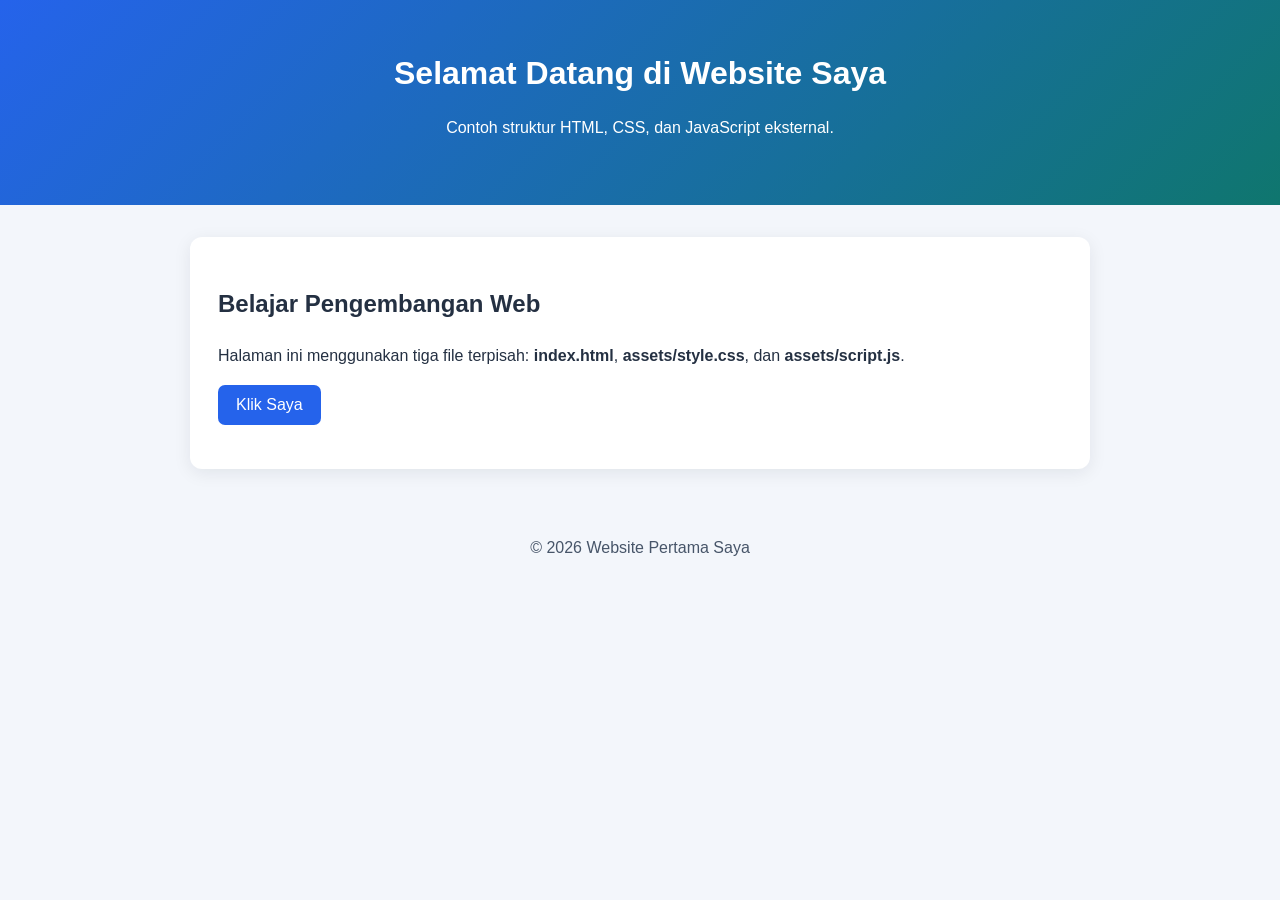
<file: index.html>
<!DOCTYPE html>
<html lang="id">
<head>
  <meta charset="UTF-8">
  <meta name="viewport" content="width=device-width, initial-scale=1.0">
  <title>Website Pertama Saya</title>

  <!-- Menghubungkan file CSS -->
  <link rel="stylesheet" href="assets/style.css">
</head>
<body>
  <header class="header">
    <h1>Selamat Datang di Website Saya</h1>
    <p>Contoh struktur HTML, CSS, dan JavaScript eksternal.</p>
  </header>

  <main class="container">
    <section class="card">
      <h2>Belajar Pengembangan Web</h2>
      <p>
        Halaman ini menggunakan tiga file terpisah:
        <strong>index.html</strong>, <strong>assets/style.css</strong>,
        dan <strong>assets/script.js</strong>.
      </p>
      <button id="tombolPesan" type="button">Klik Saya</button>
      <p id="pesan" aria-live="polite"></p>
    </section>
  </main>

  <footer class="footer">
    <p>&copy; 2026 Website Pertama Saya</p>
  </footer>

  <!-- Menghubungkan file JavaScript -->
  <script src="assets/script.js"></script>
</body>
</html>
</file>
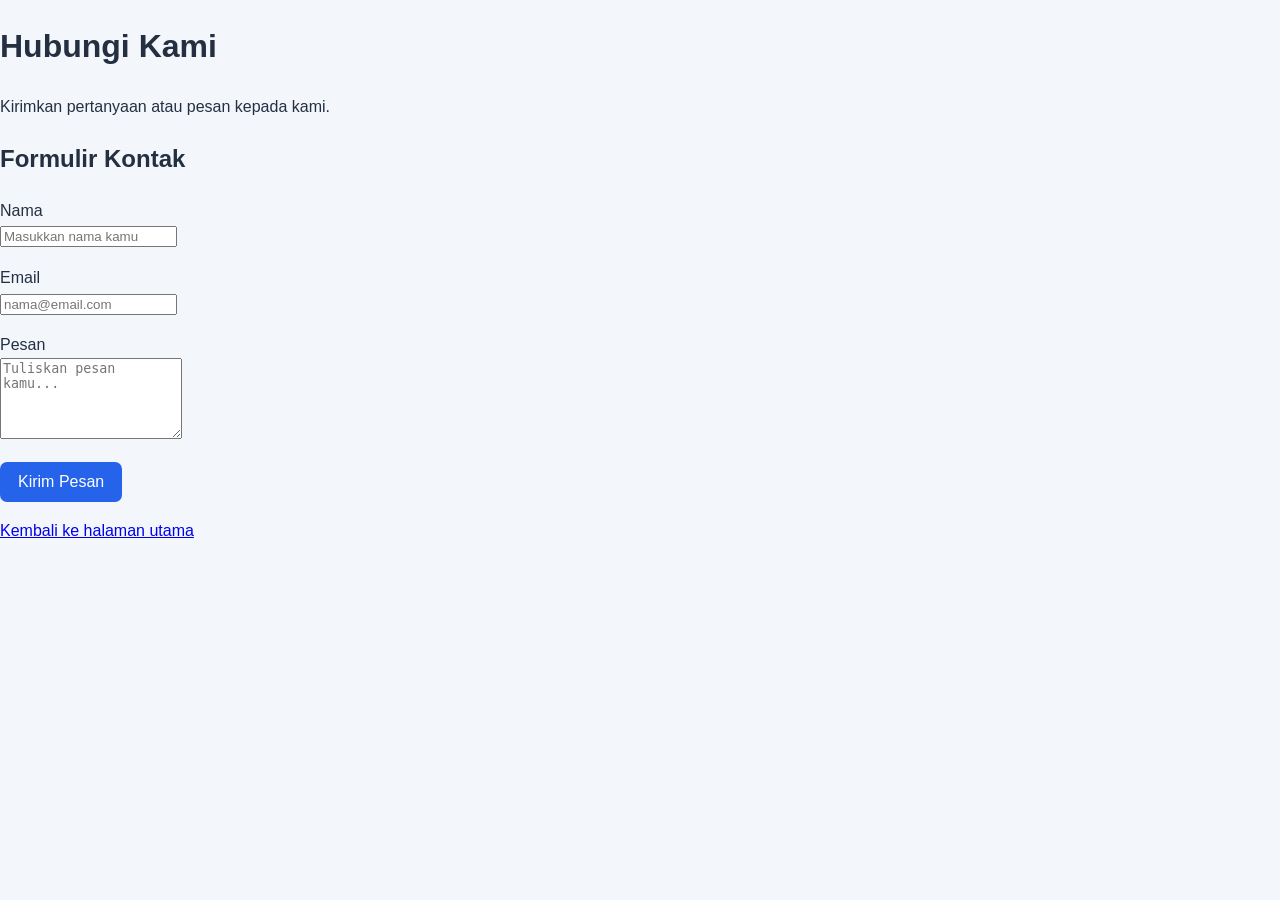
<file: contac.html>
<!DOCTYPE html>
<html lang="id">
<head>
  <meta charset="UTF-8">
  <meta name="viewport" content="width=device-width, initial-scale=1.0">
  <title>Contact - Website Saya</title>

  <!-- Hubungkan CSS -->
  <link rel="stylesheet" href="assets/style.css">

  <!-- Hubungkan JavaScript -->
  <script src="assets/script.js" defer></script>
</head>
<body>

  <header>
    <h1>Hubungi Kami</h1>
    <p>Kirimkan pertanyaan atau pesan kepada kami.</p>
  </header>

  <main>
    <h2>Formulir Kontak</h2>

    <form id="contactForm">

      <p>
        <label for="nama">Nama</label><br>
        <input type="text" id="nama"
          placeholder="Masukkan nama kamu" required>
      </p>

      <p>
        <label for="email">Email</label><br>
        <input type="email" id="email"
          placeholder="nama@email.com" required>
      </p>

      <p>
        <label for="pesanKontak">Pesan</label><br>
        <textarea id="pesanKontak" rows="5"
          placeholder="Tuliskan pesan kamu..."
          required></textarea>
      </p>

      <button type="submit">Kirim Pesan</button>

      <p id="statusForm"></p>
    </form>

    <p>
      <a href="index.html">Kembali ke halaman utama</a>
    </p>
  </main>

</body>
</html>
</file>
<file: assets/style.css>
/* Pengaturan dasar halaman */
*{
box-sizing: border-box;
}
body {
margin: 0;
font-family: Arial, sans-serif;
line-height: 1.6;
color: #243042;
background-color: #f3f6fb;
}
/* Bagian kepala halaman */
.header {
padding: 48px 20px;
text-align: center;
color: white;
background: linear-gradient(135deg, #2563eb, #0f766e);
}
.header h1 {
margin: 0 0 8px;
}
/* Konten utama */
.container {
width: min(900px, 92%);
margin: 32px auto;
}
.card {
padding: 28px;
background-color: white;
border-radius: 12px;
box-shadow: 0 4px 18px rgba(15, 23, 42, 0.08);
}
button {
padding: 11px 18px;
border: 0;
border-radius: 7px;
color: white;
background-color: #2563eb;
font-size: 1rem;
cursor: pointer;
}
button:hover {
background-color: #1d4ed8;
}
#pesan {
font-weight: bold;
color: #0f766e;
}
/* Bagian kaki halaman */
.footer {
padding: 18px;
text-align: center;
color: #475569;
}
/* Penyesuaian untuk layar kecil */
@media (max-width: 600px) {
.header {
padding: 32px 16px;
}
.header h1 {
font-size: 1.6rem;
}
.card {
padding: 20px;
}
}
</file>
